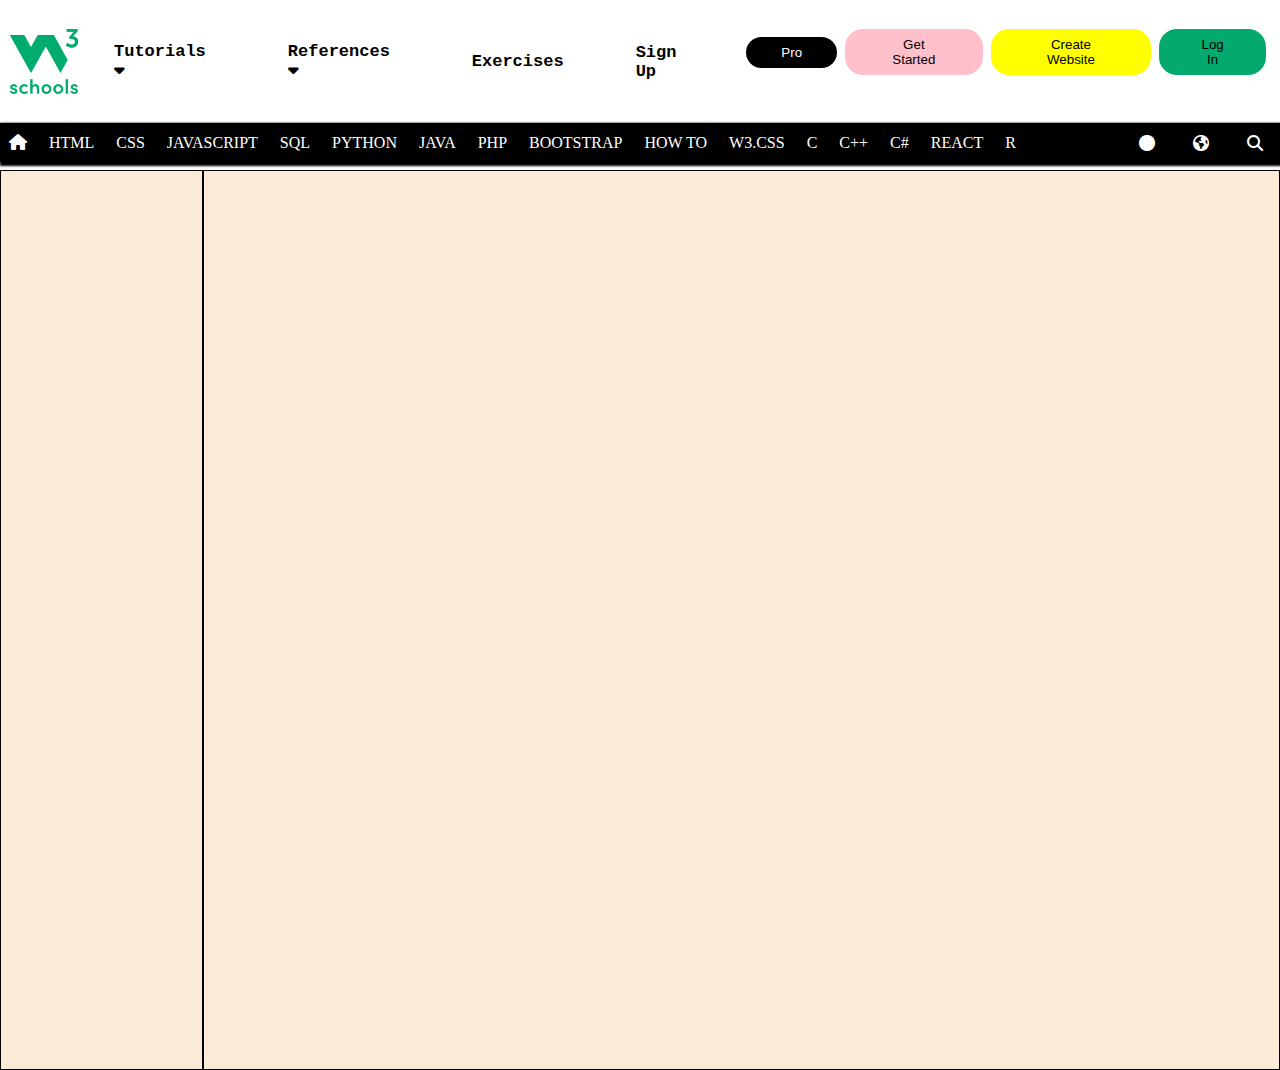
<file: index.html>
<!DOCTYPE html>
<html lang="en">

<head>
  <meta charset="UTF-8">
  <meta name="viewport" content="width=device-width, initial-scale=1.0">
  <title>W3Schools</title>
  <link rel="stylesheet" href="style.css">
  <link rel="stylesheet" href="https://cdnjs.cloudflare.com/ajax/libs/font-awesome/6.5.1/css/all.min.css">
</head>

<body>
  <div class="navbar">
    <div class="nav">
      <ul>
        <li>
          <div class="left">
            <img src="./W3Schools_logo.svg.png" class="W3Schools_logo">
            <span>Tutorials<i class="fa-solid fa-caret-down"></i></span>
            <span>References<i class="fa-solid fa-caret-down"></i></span>
            <span>Exercises</span>
            <span>Sign Up</span>
          </div>
        </li>
        <li>
          <div class="right">
            <button class="pro">Pro</button>
            <button class="getstarted">Get Started</button>
            <button class="website">Create Website</button>
            <button class="login">Log In</button>
          </div>
        </li>
      </ul>
    </div>
  </div>
  
  <div class="contenter">
    <ul>
      <li><i class="fa-solid fa-house"></i></li>
      <li>HTML</li>
      <li onclick="loadContent('links1.html', 'frame1')">CSS</li>
      <li>JAVASCRIPT</li>
      <li>SQL</li>
      <li>PYTHON</li>
      <li>JAVA</li>
      <li>PHP</li>
      <li>BOOTSTRAP</li>
      <li>HOW TO</li>
      <li>W3.CSS</li>
      <li>C </li>
      <li>C++</li>
      <li>C#</li>
      <li>REACT</li>
      <li>R</li>
    </ul>
    <div class="button">
      <i class="fa-solid fa-circle"></i>
      <i class="fa-solid fa-earth-americas"></i>
      <i class="fa-solid fa-magnifying-glass"></i>
    </div>
    </ul>
  </div>


  <div class="display">
    <div class="frame1"></div>
    <div class="frame2"></div>
</div>

<script>
  function loadContent(url, frameId) {
    var targetFrame = document.querySelector('.' + frameId);
    
    // Fetch the content of the specified URL
    fetch(url)
      .then(response => response.text())
      .then(data => {
        // Set the fetched HTML content to the target frame
        targetFrame.innerHTML = data;

        // Modify links in frame1 to open in frame2
        if (frameId === 'frame1') {
          var frame1Links = targetFrame.querySelectorAll('a');
          frame1Links.forEach(link => {
            link.addEventListener('click', function(event) {
              event.preventDefault(); // Prevent default link behavior
              window.open(link.href, 'frame2'); // Open link in frame2
            });
          });
        }
      })
      .catch(error => console.error('Error loading content:', error));
  }
</script>

<script>
  function openlink(link) {
      var frame = document.querySelector('.frame2'); // Use querySelector to select the first element with class 'frame2'

      fetch(link)
          .then(response => response.text()) // Fix the typo here
          .then(data => {
              frame.innerHTML = data;
          })
          .catch(error => {
              console.log('error', error);
          });
  }
</script>
</body>

</html>
</file>
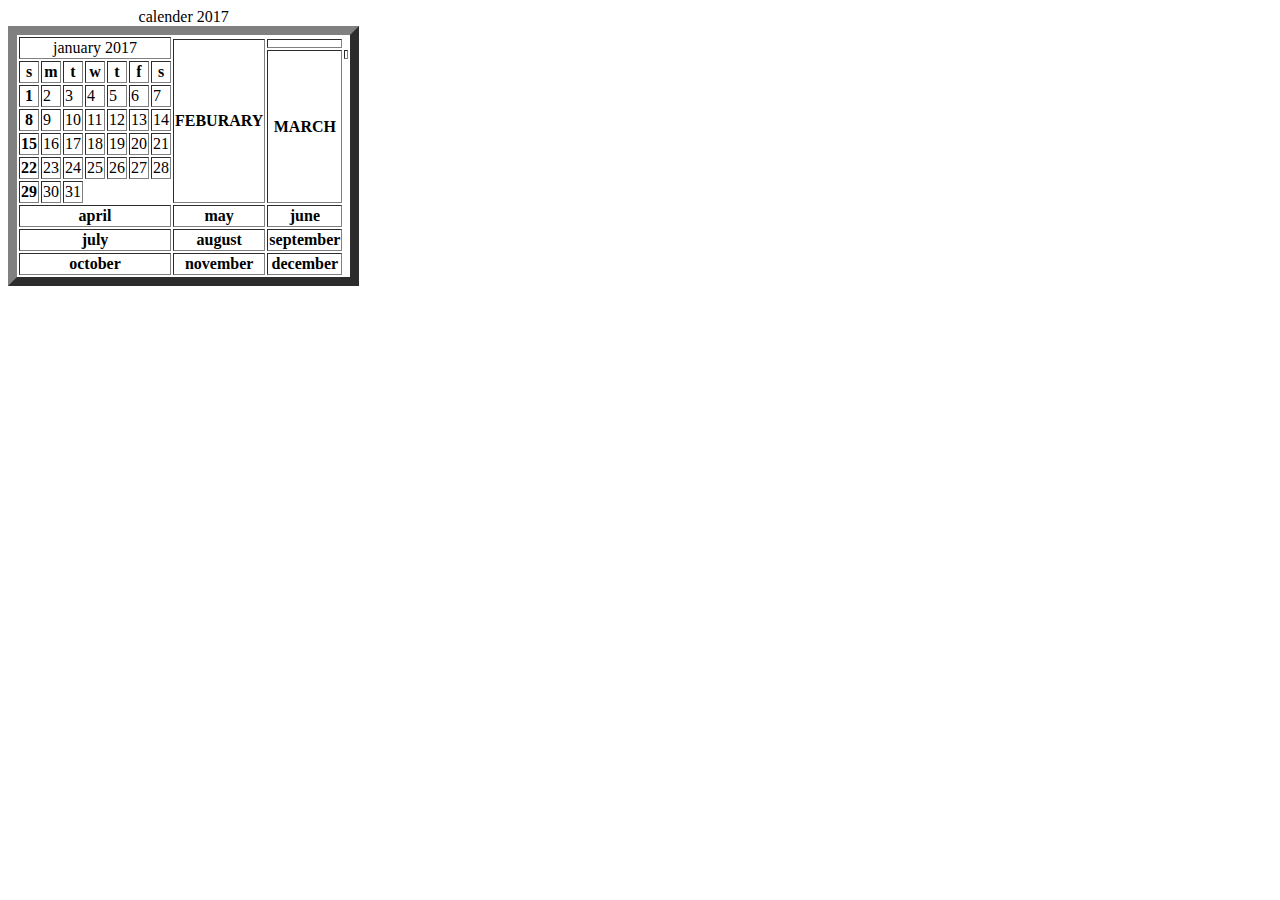
<file: CALENDER.html>
<!doctype html>
<html>

<head>
    <title>calender 2017</title>
</head>

<body>
    <table border="9px">
        <caption>calender 2017</caption>
        <tr>
            <td colspan="7" rowspan="3" align="center">january 2017</td>
        </tr>

        <tr>
            <th rowspan="8">FEBURARY<th>

                <tr>
                    <th rowspan="7">MARCH <th>
                     
                </tr>
        </tr>
        <tr>
            <th>s</th>
            <th>m</th>
            <th>t</th>
            <th>w</th>
            <th>t</th>
            <th>f</th>
            <th>s</th>
        </tr>
        
        <tr>
            <th>1</th>
            <td>2</td>
            <td>3</td>
            <td>4</td>
            <td>5</td>
            <td>6</td>
            <td>7</td>
        </tr>
        <tr>
            <th>8</th>
            <td>9</td>
            <td>10</td>
            <td>11</td>
            <td>12</td>
            <td>13</td>
            <td>14</td>

        </tr>
        <tr>
            <th> 15 </th>
            <td> 16</td>
            <td>17</td>
            <td>18</td>
            <td>19</td>
            <td> 20 </td>
            <td>21</td>
        </tr>
        <tr>
            <th>22</th>
            <td>23</td>
            <td> 24 </td>
            <td>25</td>
            <td>26</td>
            <td> 27 </td>
            <td> 28 </td>
        </tr>
        <tr>
            <th>29</th>
            <td> 30 </td>
            <td>31</td>
            <!-- <td></td>
            <td></td>
            <td></td>
            <td> </td> -->
        </tr>
        <tr colspan="7">
            <th colspan="7">april</th>
            <th>may</th>
            <th>june</th>
        </tr>
        <tr colspan="7">
            <th colspan="7">july</th>
            <th>august</th>
            <th>september</th>
        </tr>
        <tr colspan="7">
            <th colspan="7">october</th>
            <th>november</th>
            <th>december</th>
        </tr>
    </table>
</body>

</html>
</file>
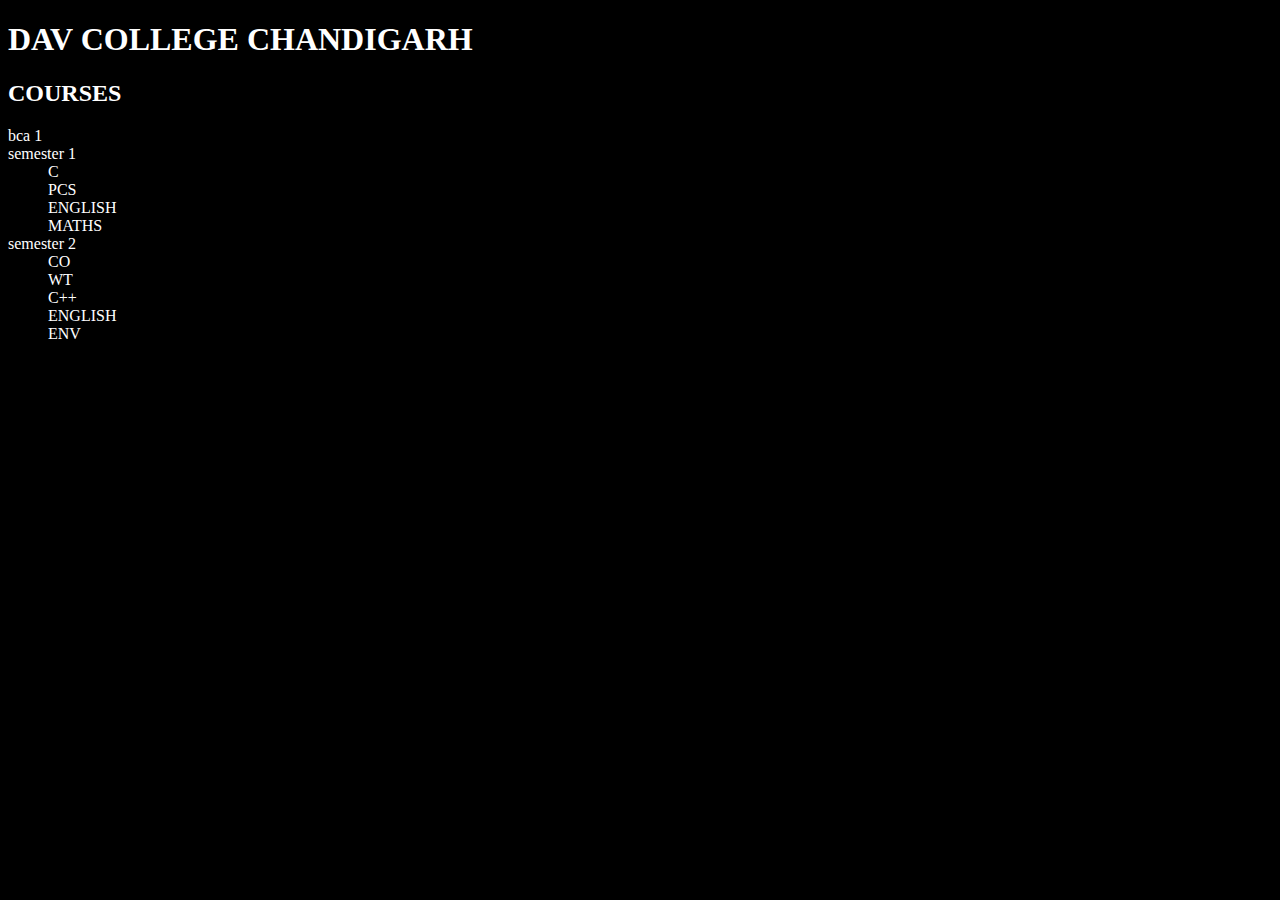
<file: define.html>
<!doctype html>
<html>
<title>lists</title>
</head>

<body text="white" bgcolor="black">
    <h1> DAV COLLEGE CHANDIGARH</h1>
    <h2>COURSES</h2>

    <head>

        <dl>
            <li>bca 1</li>
            <dl type="1">
                <dt>semester 1</dt>
                <dl type="a">
                    <dd>C</dd>
                    <dd>PCS</dd>
                    <dd>ENGLISH</dd>
                    <dd>MATHS</dd>
                </dl>

                <dt>semester 2</dt>

                <dl type="a">

                 
                    <dd>CO</dd>
                    <dd>WT</dd>
                    <dd>C++</dd>
                    <dd>ENGLISH</dd>
                    <dd>ENV</dd>
                </dl>
            </dl>
        </dl>
</body>

</html>
</file>
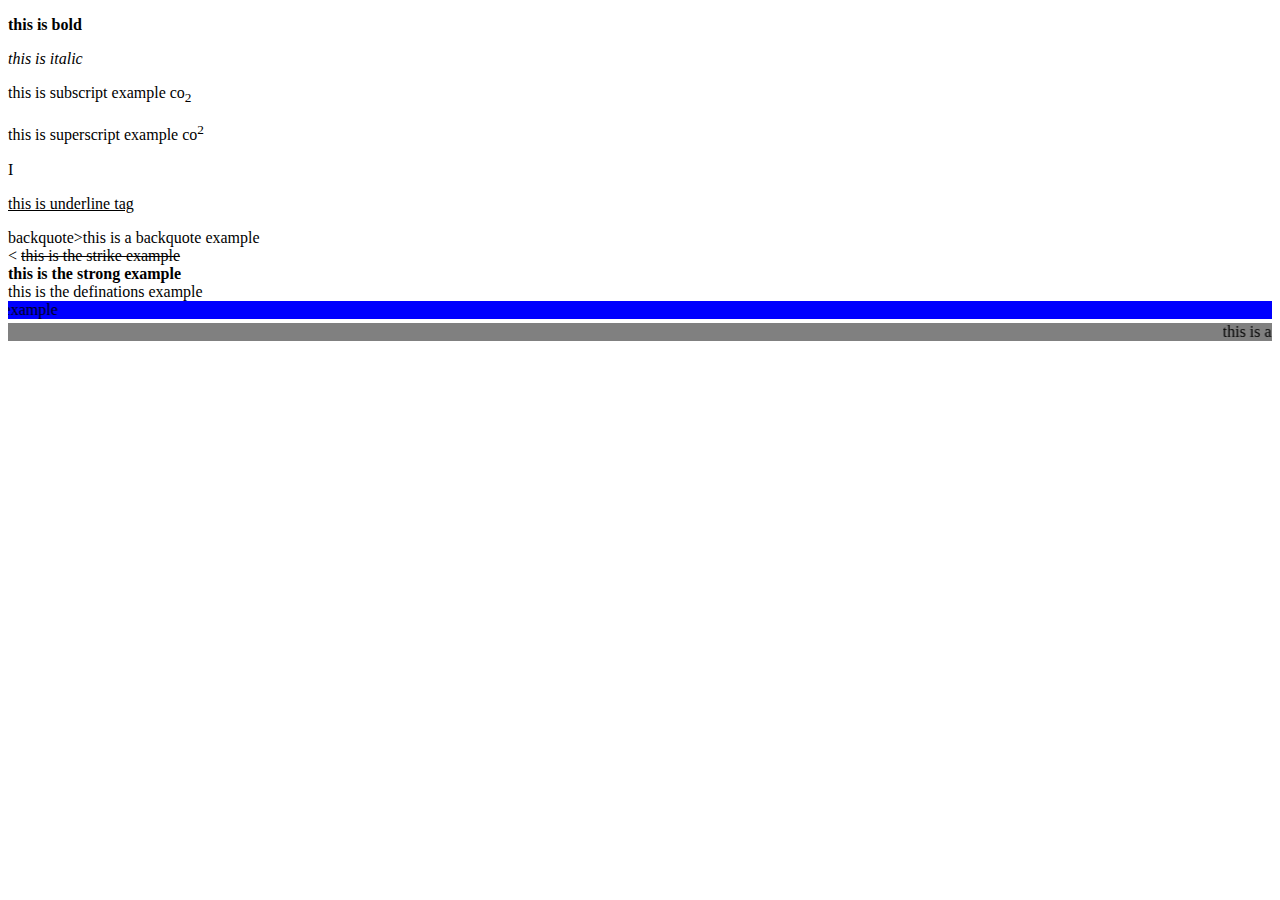
<file: FROMATTING.html>
<!doctype html>
<html>

<head>
    <title>lists</title>
</head>

<body>
    <p><b>this is bold</b></p>
    <p><i>this is italic</i></p>
    <p>this is subscript example co<sub>2</sub></p>
    <p>this is superscript example co<sup>2</sup></p> I
    <p><u>this is underline tag</u></p>
    backquote>this is a backquote example</backquote><br>
    < <strike>this is the strike example</strike><br>
        <strong>this is the strong example</strong><br>
        <def>this is the definations example </def>
        <marquee direction="right" bgcolor="blue">this is a marquee example</marquee>
        <marquee direction="left" bgcolor="gray">this is a marquee example</marquee>
</body>

</html>
</file>
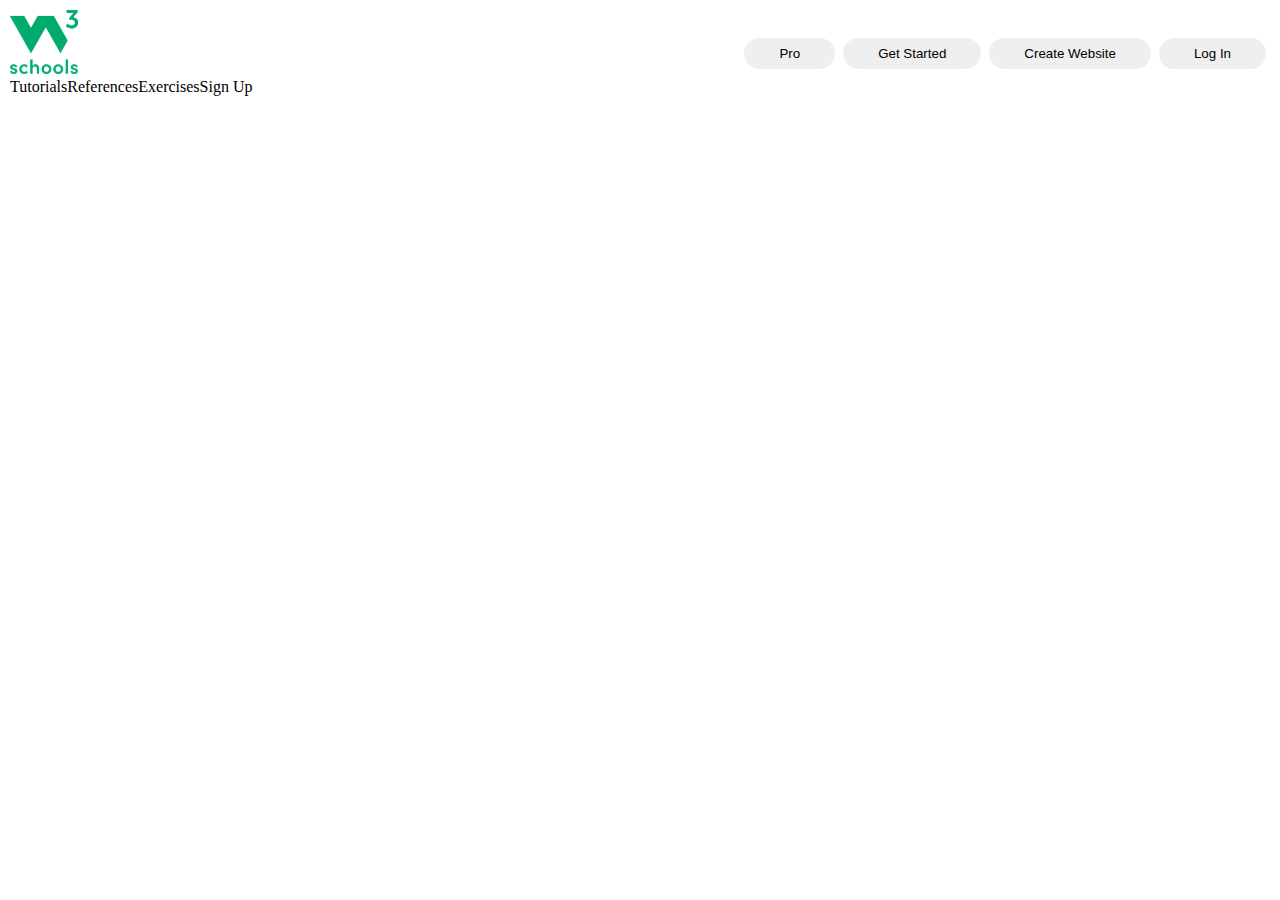
<file: index2.html>
<!DOCTYPE html>
<html lang="en">

<head>
  <meta charset="UTF-8">
  <meta name="viewport" content="width=device-width, initial-scale=1.0">
  <title>W3Schools</title>
  <link rel="stylesheet" href="style.css">
</head>

<body>
  <div class="navbar">
    <div class="nav">
      <ul>
        <div>
        <img src="W3Schools_logo.svg.png" class="W3Schools_logo">
        <div class="left">
          
          <li>Tutorials</li>
          <li>References</li>
          <li>Exercises</li>
          <li>Sign Up</li>
        </div>
        </div>
        <div class="right">
          <button>Pro</button>
          <button>Get Started</button>
          <button>Create Website</button>
        <button>Log In</button>
         
        </div>
      </ul>
    </div>
  </div>
</body>

</html>
</file>
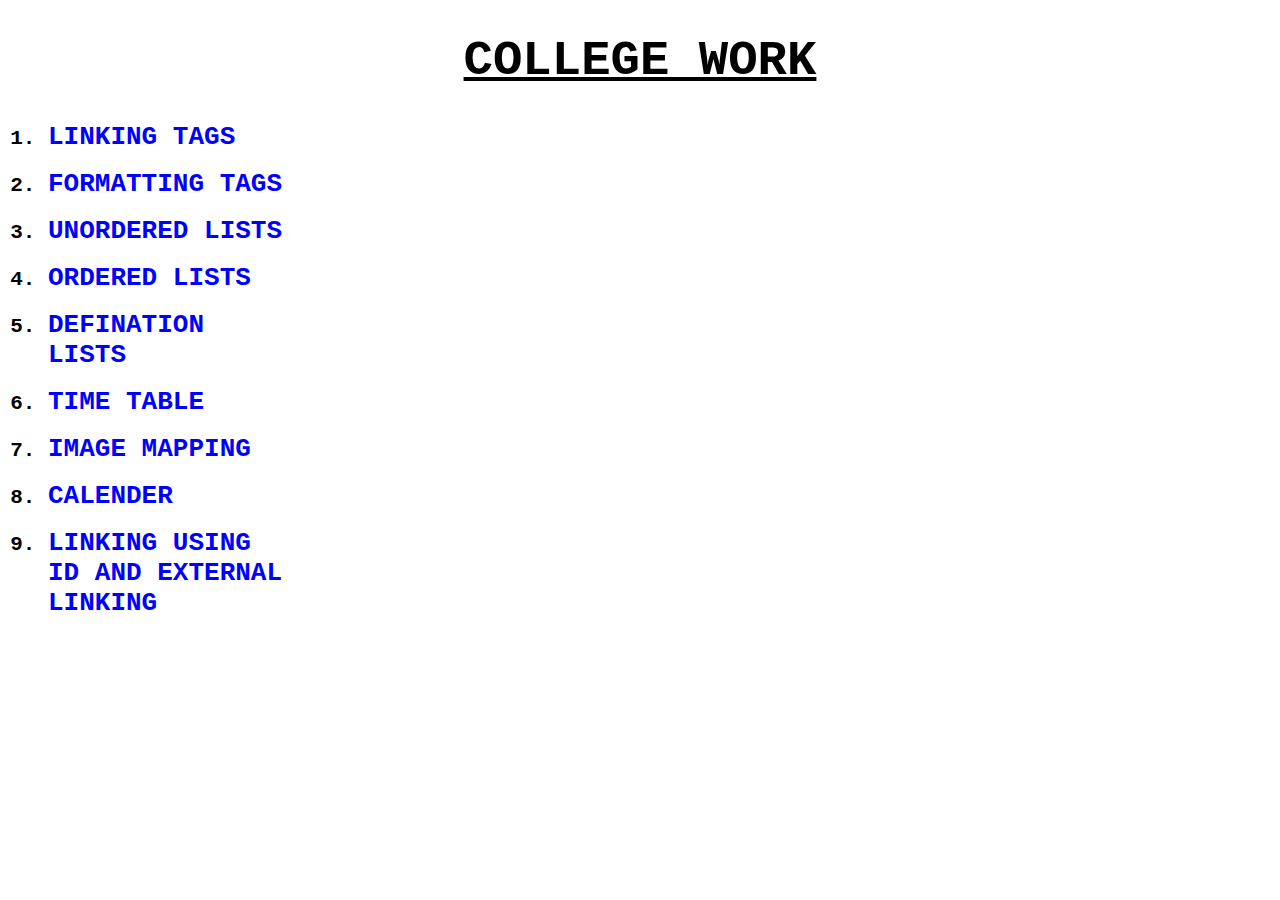
<file: links1.html>
<!DOCTYPE html>
<html lang="en">

<head>
    <meta charset="UTF-8">
    <meta name="viewport" content="width=device-width, initial-scale=1.0">
    <title>links of the page</title>
    <link rel="stylesheet" href="links1.css">
</head>

<body>
    <!-- <h1>COLLEGE WORK</h1>
    <ol>
    <li><a href="LINKSq.html" target="framset">LINKING TAGS</a></li>
    <li><a href="FROMATTING.html" target="framset">FORMATTING TAGS</a></li>
    <li><a href="umordered.html" target="framset">UNORDERED LISTS</a></li>
    <li> <a href="orderd.html" target="framset">ORDERED LISTS</a></li>
    <li><a href="define.html" target="framset">DEFINATION LISTS</a></li>
    <li> <a href="table.html" target="framset">TIME TABLE</a></li>
    <li><a href="imagemapping.html" target="framset">IMAGE MAPPING</a></li>
    <li> <a href="CALENDER.html" target="framset">CALENDER</a></li>
    <li> <a href="linksinhtml.html" target="framset">LINKING USING ID AND
        EXTERNAL LINKING</a></li>
    </ol> -->
    <!-- <h1>COLLEGE WORK</h1>
    <ol>
        <li><a href="LINKSq.html" onclick="openlink('LINKSq.html')">LINKING TAGS</a></li>
        <li><a href="FROMATTING.html" onclick="openlink('FROMATTING.html')">FORMATTING TAGS</a></li>
        <li><a href="umordered.html" onclick="openlink('umordered.html')">UNORDERED LISTS</a></li>
        <li> <a href="orderd.html" onclick="openlink('orderd.html')">ORDERED LISTS</a></li>
        <li><a href="define.html" onclick="openlink('define.html')">DEFINATION LISTS</a></li>
        <li> <a href="table.html" onclick="openlink('table.html')">TIME TABLE</a></li>
        <li><a href="imagemapping.html" onclick="openlink('imagemapping.html')">IMAGE MAPPING</a></li>
        <li> <a href="CALENDER.html" onclick="openlink('CALENDER.html')">CALENDER</a></li>
        <li> <a href="linksinhtml.html" onclick="openlink('linksinhtml.html')">LINKING USING ID AND
                EXTERNAL LINKING</a></li>
    </ol>
    <script>
        function openlink(link) {
            var frame = document.getElementsByClassName('frame2');

            fetch(link)
                .then(Response => responsive.txt())
                .then(data => {
                    frame.innerHTML = data;
                })
                .catch(error => {
                    console.log('error', error);
                })
        }
    </script> -->
    <h1>COLLEGE WORK</h1>
<ol>
    <li><a href="LINKSq.html" onclick="openlink('LINKSq.html')" target="_self">LINKING TAGS</a></li>
    <li><a href="FROMATTING.html" onclick="openlink('FROMATTING.html')" target="_parent">FORMATTING TAGS</a></li>
    <li><a href="umordered.html" onclick="openlink('umordered.html')" target="_parent">UNORDERED LISTS</a></li>
    <li><a href="orderd.html" onclick="openlink('orderd.html')" target="_parent">ORDERED LISTS</a></li>
    <li><a href="define.html" onclick="openlink('define.html')" target="_parent">DEFINATION LISTS</a></li>
    <li><a href="table.html" onclick="openlink('table.html')" target="_parent">TIME TABLE</a></li>
    <li><a href="imagemapping.html" onclick="openlink('imagemapping.html')" target="_parent">IMAGE MAPPING</a></li>
    <li><a href="CALENDER.html" onclick="openlink('CALENDER.html')" target="_parent">CALENDER</a></li>
    <li><a href="linksinhtml.html" onclick="openlink('linksinhtml.html')" target="_self">LINKING USING ID AND EXTERNAL LINKING</a></li>
</ol>
<!-- <script>
    function openlink(link) {
        var frame = document.querySelector('.frame2'); // Use querySelector to select the first element with class 'frame2'

        fetch(link)
            .then(response => response.text()) // Fix the typo here
            .then(data => {
                frame.innerHTML = data;
            })
            .catch(error => {
                console.log('error', error);
            });
    }
</script> -->
<!-- target="_parent" -->
</body>

</html>
</file>
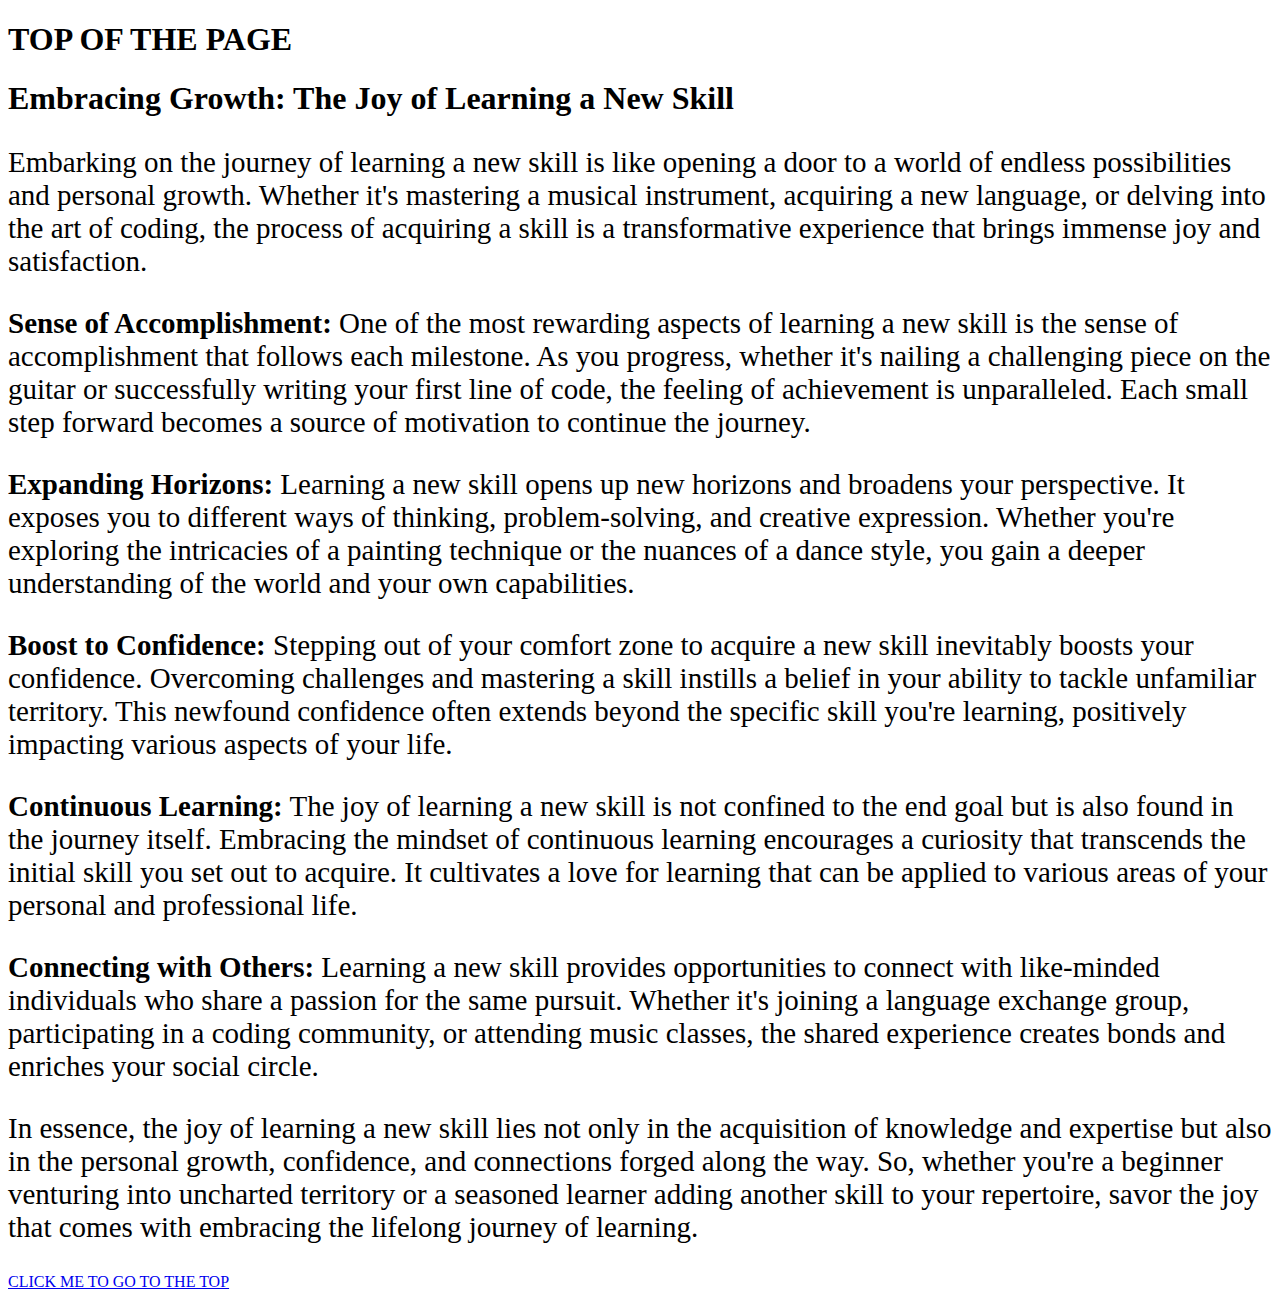
<file: linksinhtml.html>
<!DOCTYPE html>
<html lang="en">

<head>
    <meta charset="UTF-8">
    <meta name="viewport" content="width=device-width, initial-scale=1.0">
    <title>four levels of linking</title>
    <style>
        p{
            font-size: 29px;
        }
    </style>
</head>

<body>
   
    <h1 id="top">TOP OF THE PAGE</h1>
    <h1>Embracing Growth: The Joy of Learning a New Skill</h1>

    <p>Embarking on the journey of learning a new skill is like opening a door to a world of endless possibilities and
        personal growth. Whether it's mastering a musical instrument, acquiring a new language, or delving into the art
        of coding, the process of acquiring a skill is a transformative experience that brings immense joy and
        satisfaction.</p>

    <p><strong>Sense of Accomplishment:</strong> One of the most rewarding aspects of learning a new skill is the sense
        of accomplishment that follows each milestone. As you progress, whether it's nailing a challenging piece on the
        guitar or successfully writing your first line of code, the feeling of achievement is unparalleled. Each small
        step forward becomes a source of motivation to continue the journey.</p>

    <p><strong>Expanding Horizons:</strong> Learning a new skill opens up new horizons and broadens your perspective. It
        exposes you to different ways of thinking, problem-solving, and creative expression. Whether you're exploring
        the intricacies of a painting technique or the nuances of a dance style, you gain a deeper understanding of the
        world and your own capabilities.</p>

    <p><strong>Boost to Confidence:</strong> Stepping out of your comfort zone to acquire a new skill inevitably boosts
        your confidence. Overcoming challenges and mastering a skill instills a belief in your ability to tackle
        unfamiliar territory. This newfound confidence often extends beyond the specific skill you're learning,
        positively impacting various aspects of your life.</p>

    <p><strong>Continuous Learning:</strong> The joy of learning a new skill is not confined to the end goal but is also
        found in the journey itself. Embracing the mindset of continuous learning encourages a curiosity that transcends
        the initial skill you set out to acquire. It cultivates a love for learning that can be applied to various areas
        of your personal and professional life.</p>

    <p><strong>Connecting with Others:</strong> Learning a new skill provides opportunities to connect with like-minded
        individuals who share a passion for the same pursuit. Whether it's joining a language exchange group,
        participating in a coding community, or attending music classes, the shared experience creates bonds and
        enriches your social circle.</p>

    <p>In essence, the joy of learning a new skill lies not only in the acquisition of knowledge and expertise but also
        in the personal growth, confidence, and connections forged along the way. So, whether you're a beginner
        venturing into uncharted territory or a seasoned learner adding another skill to your repertoire, savor the joy
        that comes with embracing the lifelong journey of learning.</p>
   

 <a id="#top" href="#">CLICK ME TO GO TO THE TOP</a>
</body>

</html>
</file>
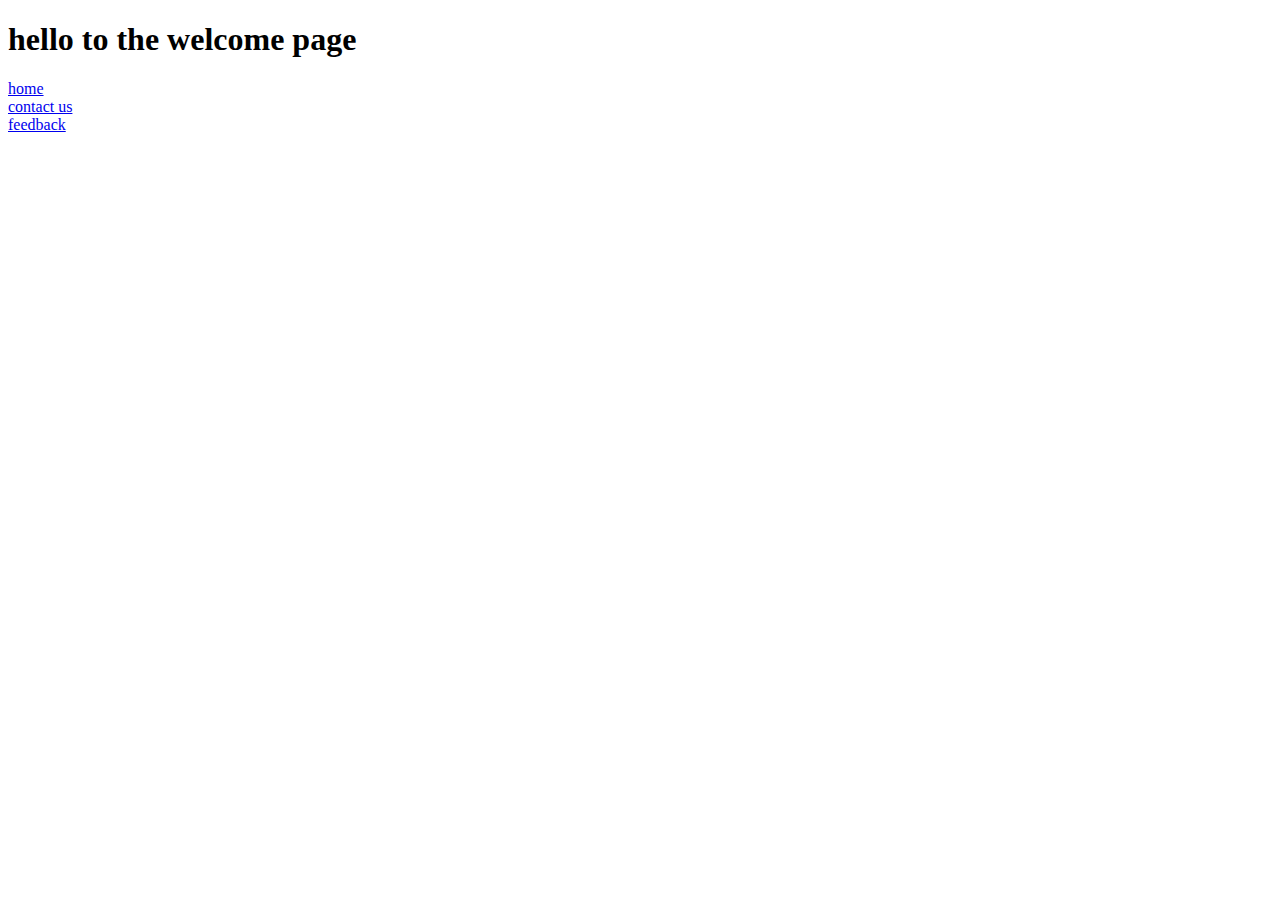
<file: LINKSq.html>
<!doctype html>
<html>
<head>
    <title>lists</title>
</head>
<h1>hello to the welcome page</h1>

<a href="#">home</a><br>
</body text="white" bgcolor="black" link="blue" alink="yellow" vlink="green">
<a href="#">contact us</a><br>
<a href="#">feedback</a><br>
</body>

</html>
</file>
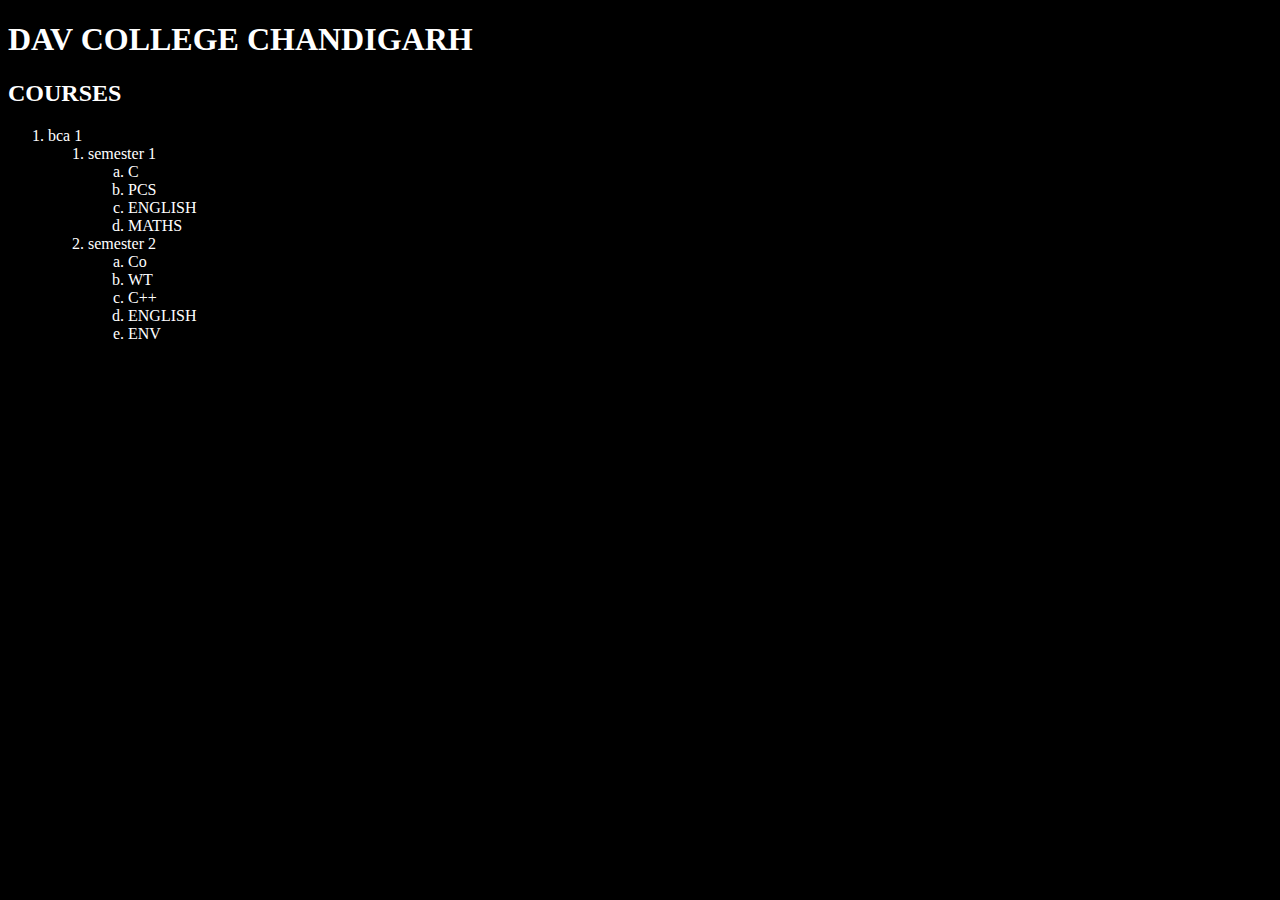
<file: orderd.html>
<!doctype html>
<html>

<head>
    <title>lists</title>
</head>

<body text="white" bgcolor="black">
    <h1> DAV COLLEGE CHANDIGARH</h1>
    <h2>COURSES</h2>
    <ol>
        <li>bca 1</li>
        <ol type="1">
            <li>semester 1</li>
            <ol type="a">
                <li>C</li>
                <li>PCS</li>
                <li>ENGLISH</li>
                <li>MATHS</li>
            </ol>

            <li>semester 2</li>

            <ol type="a">
                <li>Co</li>
                <li>WT</li>
                <li>C++</li>
                <li>ENGLISH</li>
                <li>ENV</li>

            </ol>

        </ol>

    </ol>
</body>

</html>
</file>
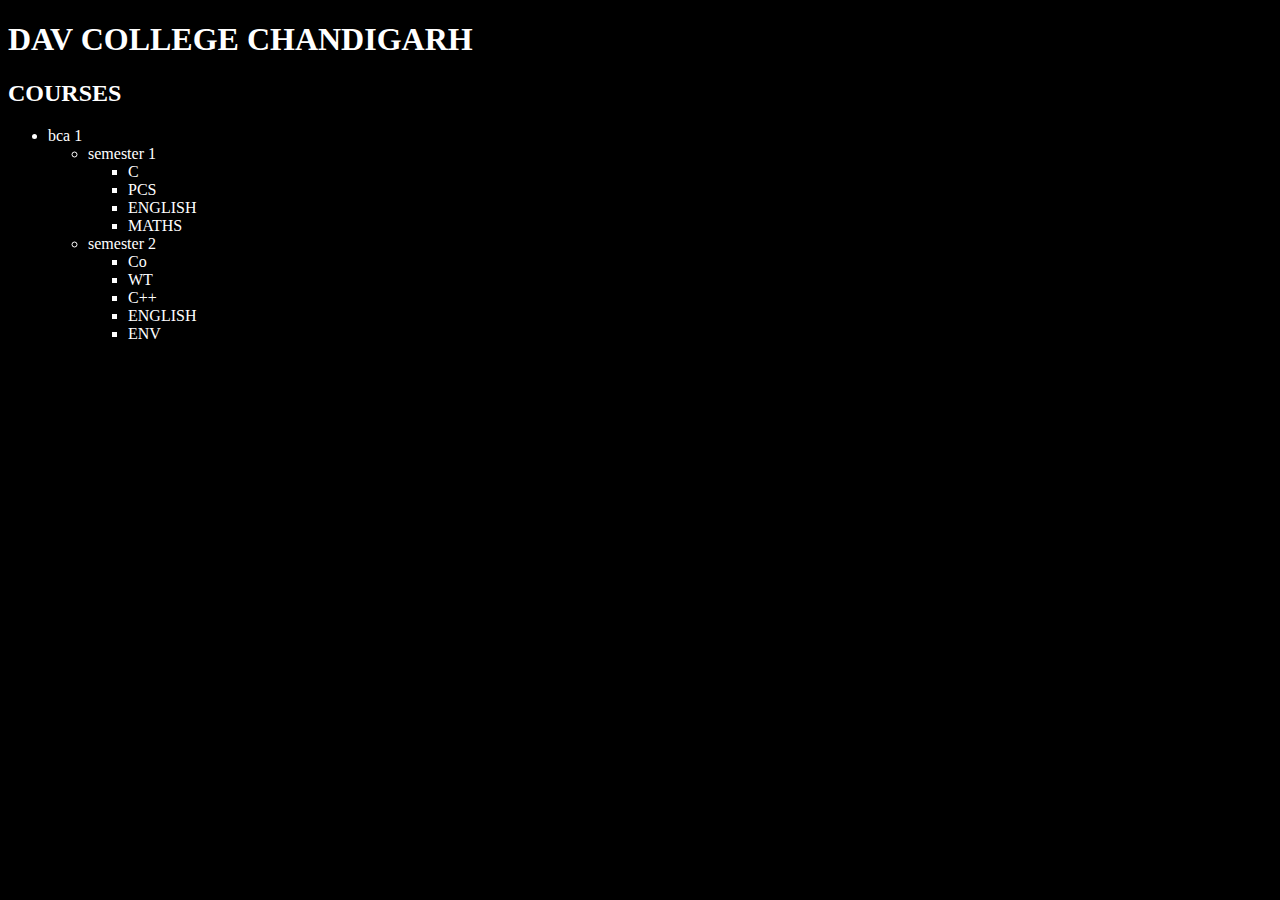
<file: umordered.html>
<!doctype html>
<html>
<head>
    <title>lists</title>
</head>

<body text="white" bgcolor="black">
    <h1> DAV COLLEGE CHANDIGARH</h1>
    <h2>COURSES</h2>
    <ul>
        <li>bca 1</li>
        <ul type="1">
            <li>semester 1</li>
            <ul type="a">
                <li>C</li>
                <li>PCS</li>
                <li>ENGLISH</li>

                <li>MATHS</li>

            </ul>

            <li>semester 2</li>

            <ul type="a">

                <li>Co</li>

                <li>WT</li>

                <li>C++</li>

                <li>ENGLISH</li>

                <li>ENV</li>
            </ul>
        </ul>
    </ul>

</body>

</html>
</file>
<file: style.css>
* {
  margin: 0;
  box-sizing: border-box;
  padding: 0;
}

.nav {
  padding: 10px;
}

.nav ul {
  list-style: none;
  margin: 0;
  padding: 0;
  display: flex;
  justify-content: space-between;
}

.W3Schools_logo {
  width: 68px;
  height: auto;
}

.left,
.right {
  display: flex;
  align-items: center;
}

.right button {
  padding: 8px 35px;
  margin: 19px 4px;
  border-radius: 18px;
  border: none;
  font-family: 'Franklin Gothic Medium', 'Arial Narrow', Arial, sans-serif;
}

.left span {
  /* border: 1px solid red; */
  padding: 32px 17px;
  margin: 0px 19px;
  font-family: 'Courier New', Courier, monospace;
  font-weight: bolder;
  font-size: 17px;
}

.left span:hover {
  background-color: #04aa6db7;
}

.pro {
  background-color: black;
  color: white;
}

.getstarted {
  background-color: pink;
}

.website {
  background-color: yellow;

}

.login {
  background-color: #04aa6d;
}

.contenter {
  padding: 10px 0px;
  background-color: black;
  display: flex;
  flex-direction: row;
  color: white;
  box-shadow: 2px 2px 2px 2px black;
  justify-content: space-between;
  align-items: center;
  height: 39px;
}

.contenter li {
  display: inline-block;
  padding: 12px 9px;
}

.button i {
  padding: 13px 17px;

}

.button i:hover {
  background-color: #04aa6d;
}

.contenter li:hover {
  background-color: green;
}

.frame1 {
  border: 1px solid black;
  background-color: antiquewhite;
  width: 17%;
  height: 100vh;
}

.frame2 {
  border: 1px solid black;
  background-color: antiquewhite;
  width: 90%;
  height: 100vh;
}

.display {
  margin-top: 8px;
  display: flex;
  justify-content: center;
  align-items: center;
}
</file>
<file: links1.css>
a {
    display: block;
    color: blue;
    text-decoration: none;
    font-family: 'Courier New', Courier, monospace;
    font-weight: bold;
    font-size: 26px;
    padding-bottom: 17px;
    transform: translate x(12%);
    max-width: 240px;
}

h1 {
    font-family:'Courier New', Courier, monospace;
    font-weight: bolder;
    font-size: 49px;
    text-align: center;
    text-decoration: underline;
}
li{
    font-size: 21px;
    font-family: 'Courier New', Courier, monospace;
    font-weight: bolder;
    transition:none;
}
li:hover{
    text-decoration: underline;

}
</file>
